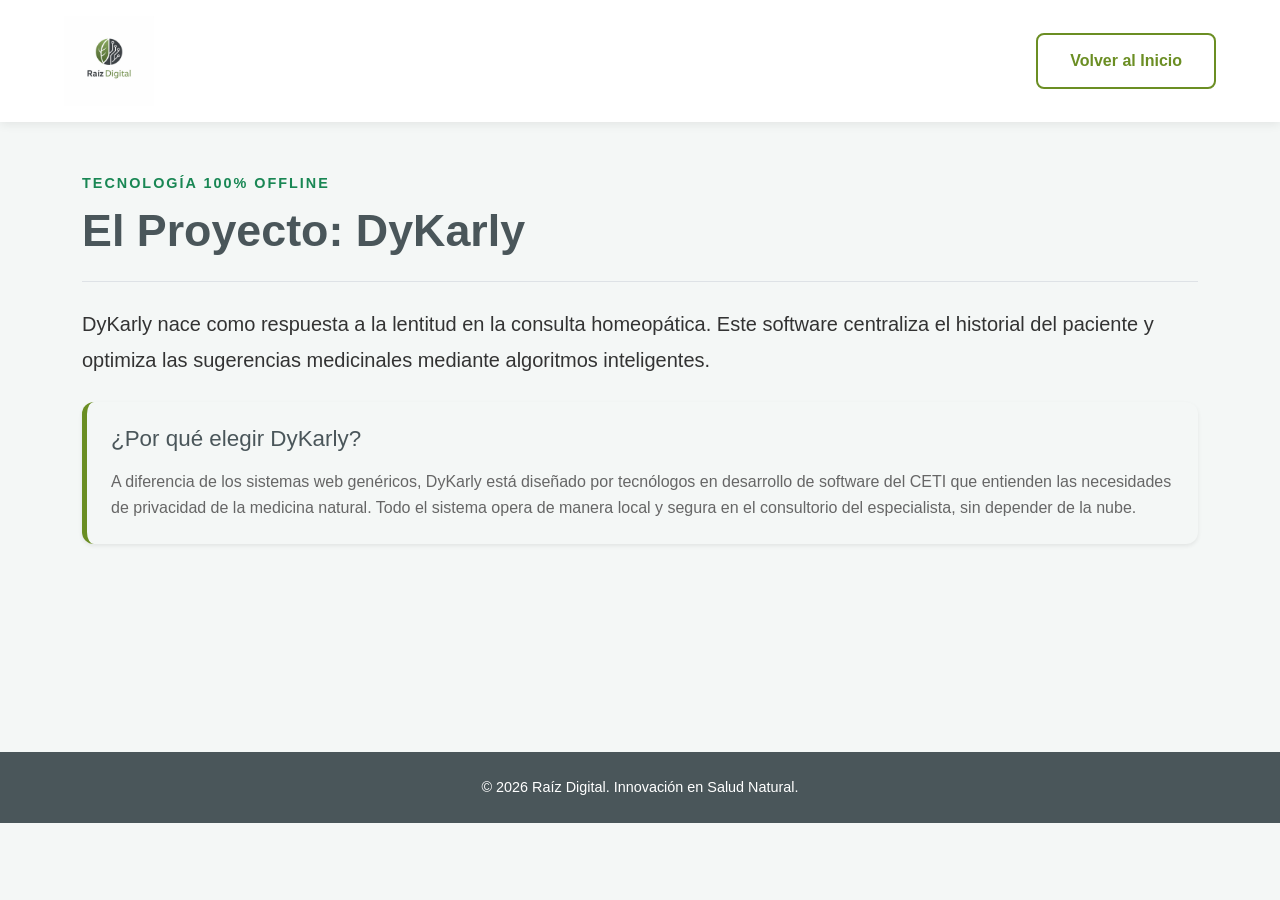
<file: dykarly.html>
<!DOCTYPE html>
<html lang="es">
<head>
    <meta charset="UTF-8">
    <meta name="viewport" content="width=device-width, initial-scale=1.0">
    <title>Detalle DyKarly | Raíz Digital</title>
    <link href="https://cdn.jsdelivr.net/npm/bootstrap@5.3.2/dist/css/bootstrap.min.css" rel="stylesheet">
    <link rel="stylesheet" href="style.css">
</head>
<body>
    <header>
        <div class="logo-container">
            <a href="index.html"><img src="logo.jfif" alt="Logo" class="logo-nav"></a>
        </div>
        <nav>
            <ul>
                <li><a href="index.html" class="btn-secundario">Volver al Inicio</a></li>
            </ul>
        </nav>
    </header>

    <main class="container py-5" style="min-height: 70vh;">
        <div class="seccion-header text-start border-bottom pb-3 mb-4">
            <span class="text-success fw-bold">Tecnología 100% Offline</span>
            <h2 class="display-5 fw-bold" style="color: var(--secondary-color);">El Proyecto: DyKarly</h2>
        </div>
        
        <p class="lead" style="line-height: 1.8;">
            DyKarly nace como respuesta a la lentitud en la consulta homeopática. Este software centraliza el historial del paciente y optimiza las sugerencias medicinales mediante algoritmos inteligentes.
        </p>

        <div class="card shadow-sm border-0 p-4 mt-4" style="border-left: 5px solid var(--primary-color) !important;">
            <h3 style="color: var(--secondary-color);">¿Por qué elegir DyKarly?</h3>
            <p class="mb-0">A diferencia de los sistemas web genéricos, DyKarly está diseñado por tecnólogos en desarrollo de software del CETI que entienden las necesidades de privacidad de la medicina natural. Todo el sistema opera de manera local y segura en el consultorio del especialista, sin depender de la nube.</p>
        </div>
    </main>

    <footer class="text-center py-4 mt-auto" style="background-color: var(--secondary-color); color: var(--white);">
        <p class="mb-0">© 2026 Raíz Digital. Innovación en Salud Natural.</p>
    </footer>
</body>
</html>
</file>
<file: style.css>
/* ================= VARIABLES DE MARCA ACTUALIZADAS ================= */
:root {
    --primary-color: #6B8E23; /* Verde Savia */
    --secondary-color: #4A565A; /* Gris Pizarra */
    --dark-bg: var(--secondary-color); 
    --light-bg: #F4F7F6; 
    --text-color: #333333; 
    --white: #FFFFFF;
    --font-main: 'Segoe UI', Roboto, Helvetica, Arial, sans-serif;
}

/* ================= RESET BASE Y SALTO SUAVE ================= */
* {
    margin: 0;
    padding: 0;
    box-sizing: border-box;
}

html {
    scroll-behavior: smooth;
}

body {
    font-family: var(--font-main);
    color: var(--text-color);
    background-color: var(--light-bg);
    line-height: 1.6;
}

/* ================= HEADER Y NAVEGACIÓN ================= */
header {
    background-color: var(--white);
    padding: 1rem 5%;
    display: flex;
    justify-content: space-between;
    align-items: center;
    box-shadow: 0 2px 10px rgba(0,0,0,0.08);
    position: sticky;
    top: 0;
    z-index: 100;
}

.logo-nav {
    height: 90px;
    width: auto;
    display: block;
    transition: transform 0.3s ease;
}

.logo-nav:hover {
    transform: scale(1.05);
}

nav ul {
    list-style: none;
    display: flex;
    gap: 2rem;
    margin-bottom: 0;
}

nav a {
    text-decoration: none;
    color: var(--text-color);
    font-weight: 600;
    transition: color 0.3s ease;
}

nav a:hover {
    color: var(--primary-color);
}

.auth-buttons {
    display: flex;
    gap: 1rem;
}

/* ================= HERO SECTION ================= */
.hero {
    display: flex;
    align-items: center;
    justify-content: space-between;
    padding: 6rem 5%;
    background: linear-gradient(135deg, var(--white) 0%, #eef3eb 100%);
    min-height: 80vh;
}

.hero-content {
    max-width: 50%;
}

.hero h2 {
    font-size: 3.2rem;
    color: var(--secondary-color);
    margin-bottom: 1.5rem;
    line-height: 1.1;
}

.hero p {
    font-size: 1.2rem;
    margin-bottom: 2.5rem;
    color: #555;
}

.hero-image {
    width: 45%;
    background-color: #ddd; 
    min-height: 350px;
    border-radius: 12px;
    display: flex;
    align-items: center;
    justify-content: center;
    color: #777;
    box-shadow: 0 10px 30px rgba(0,0,0,0.1);
    overflow: hidden;
}

.hero-image img {
    max-width: 100%;
    height: auto;
}

/* ================= BOTONES ================= */
.btn-principal {
    display: inline-block;
    padding: 1rem 2.5rem;
    background-color: var(--primary-color);
    color: var(--white);
    text-decoration: none;
    border: none;
    border-radius: 8px;
    font-weight: bold;
    cursor: pointer;
    box-shadow: 0 4px 15px rgba(107, 142, 35, 0.3);
    transition: all 0.3s ease;
}

.btn-principal:hover {
    background-color: #55721c;
    transform: translateY(-3px);
    box-shadow: 0 6px 20px rgba(107, 142, 35, 0.4);
    color: white;
}

.btn-secundario {
    display: inline-block;
    padding: 0.8rem 2rem;
    border: 2px solid var(--primary-color);
    background: transparent;
    color: var(--primary-color);
    text-decoration: none;
    border-radius: 8px;
    font-weight: bold;
    cursor: pointer;
    transition: all 0.3s ease;
}

.btn-secundario:hover {
    background-color: var(--primary-color);
    color: var(--white);
}

/* ================= SECCIONES GENERALES ================= */
.producto-destacado {
    padding: 6rem 5%;
    background-color: var(--white);
    text-align: center;
}

.seccion-header {
    margin-bottom: 4rem;
}

.seccion-header span {
    color: var(--primary-color);
    font-weight: bold;
    text-transform: uppercase;
    letter-spacing: 2px;
    font-size: 0.9rem;
}

.seccion-header h2 {
    font-size: 2.8rem;
    color: var(--secondary-color);
    margin: 0.5rem 0;
}

/* ================= GRID DE TARJETAS ================= */
.caracteristicas-grid {
    display: grid;
    grid-template-columns: repeat(auto-fit, minmax(280px, 1fr));
    gap: 2.5rem;
    margin-bottom: 4rem;
}

.card {
    background-color: var(--light-bg);
    padding: 2.5rem 2rem;
    border-radius: 12px;
    text-align: left;
    border-top: 5px solid var(--primary-color);
    transition: transform 0.3s ease, box-shadow 0.3s ease;
}

.card:hover {
    transform: translateY(-8px);
    box-shadow: 0 10px 25px rgba(0,0,0,0.08);
}

.card h3 {
    color: var(--secondary-color);
    margin-bottom: 1rem;
    font-size: 1.4rem;
}

.card p {
    color: #666;
}

/* ================= FORMULARIOS Y AUTENTICACIÓN ================= */
.auth-container {
    display: flex;
    justify-content: center;
    align-items: center;
    min-height: 80vh;
    padding: 2rem;
}

.auth-box {
    background: var(--white);
    padding: 3rem;
    border-radius: 12px;
    width: 100%;
    max-width: 400px;
    box-shadow: 0 10px 30px rgba(0,0,0,0.1);
    border-top: 5px solid var(--primary-color);
}

.auth-box h2 {
    text-align: center;
    color: var(--secondary-color);
    margin-bottom: 1.5rem;
}

.auth-box input, 
.auth-box select, 
.auth-box textarea {
    width: 100%;
    padding: 12px;
    margin-bottom: 1rem;
    border: 1px solid #CCC;
    border-radius: 8px;
    font-family: var(--font-main);
}

.auth-box textarea {
    resize: vertical;
}

/* ================= FOOTER ================= */
footer {
    background-color: var(--secondary-color);
    color: var(--white);
    text-align: center;
    padding: 2.5rem;
    font-size: 0.9rem;
}

/* ================= DISEÑO RESPONSIVO ================= */
@media screen and (max-width: 768px) {
    header {
        flex-direction: column;
        gap: 1.5rem;
        padding: 1.5rem 5%;
        text-align: center;
    }

    nav ul {
        flex-direction: column;
        gap: 1rem;
        align-items: center;
        padding-left: 0;
    }

    .auth-buttons {
        width: 100%;
        justify-content: center;
    }

    .hero {
        flex-direction: column;
        text-align: center;
        padding: 3rem 5%;
        gap: 2.5rem;
    }

    .hero-content {
        max-width: 100%;
    }

    .hero h2 {
        font-size: 2.2rem;
        line-height: 1.2;
    }

    .hero-image {
        width: 100%;
    }
}
</file>
